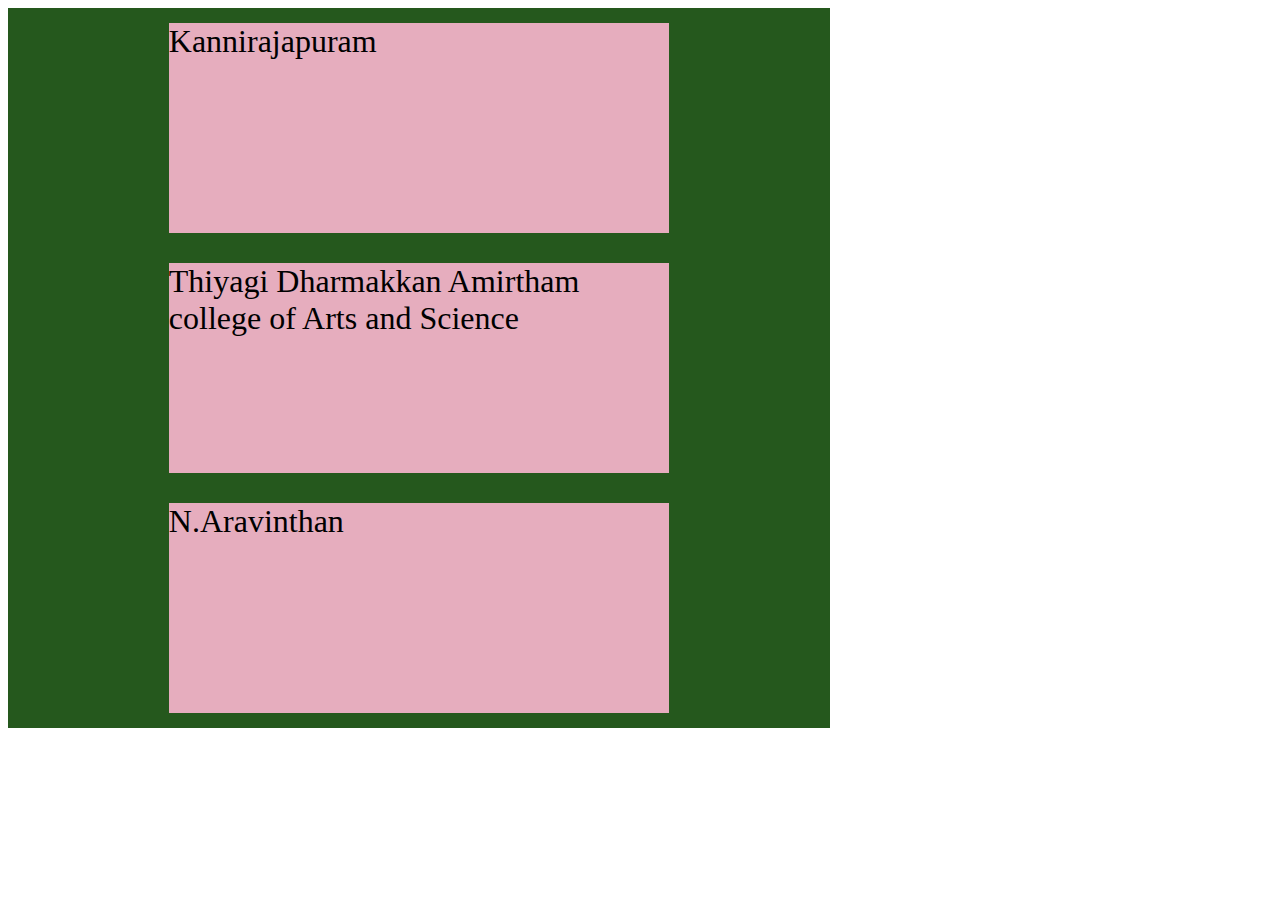
<file: flex.html>
<!-- index.html -->
<!DOCTYPE html>
<html>
    <head>
        <title>CSS Template</title>
        <link rel='stylesheet' href='./styles.css' type='text/css' />
    </head>
    <body>
        <section class='FlexContainer'>
            <div>N.Aravinthan</div>
            <div>Thiyagi Dharmakkan Amirtham college of Arts and Science</div>
            <div>Kannirajapuram</div>
        </section>
        



    </body>
</html>
</file>
<file: styles.css>
/* styles.css */
.FlexContainer {
    display: flex;
    flex-wrap: nowrap;
    justify-content: space-around;
    align-items: center;
    align-content: center;
    width: 65%;
    background-color: #25581d;
    background-image:url('C:\Users\LENOVO\Documents\FDP\an\food.jpg');
    height: 80vh;
    overflow: auto;
    flex-direction: column-reverse;
}

.FlexContainer div {
    width: 500px;
    height: 500px;
    margin: 15px;
    background-color: rgb(230, 173, 190);
    font-size: 200%;
   
}
</file>
